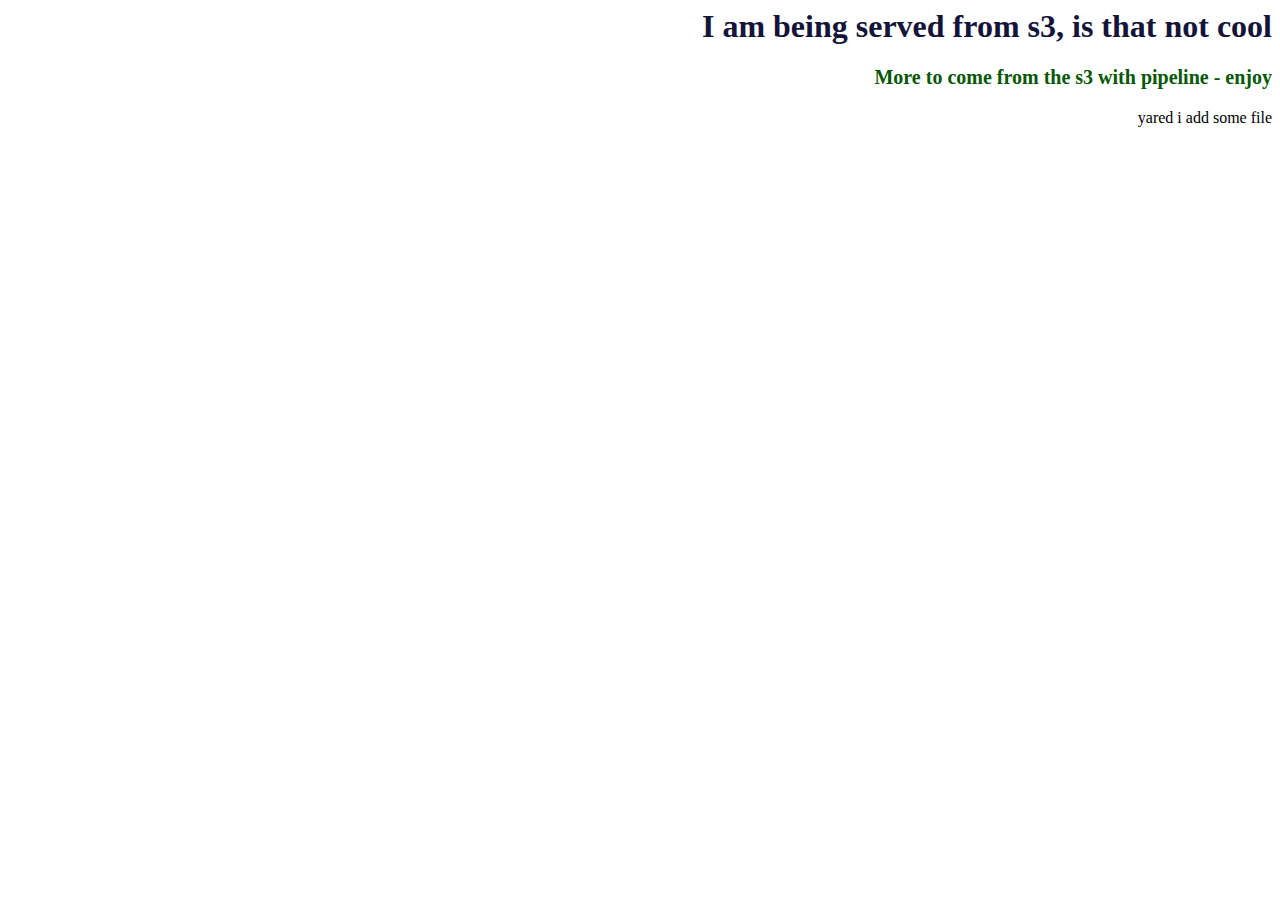
<file: index.html>
<html lang="en">
<head>
    <meta charset="UTF-8">
    <meta name="viewport" content="width=device-width, initial-scale=1.0">
    <title>S3 Check with file</title>
    <link href="style.css" rel="stylesheet" />
</head>
<body>
    <h1> I am being served from s3, is that not cool</h1>
    <p>More to come from the s3 with pipeline - enjoy</p>
<hi>yared i add some file </hi>
</body>
</html>
</file>
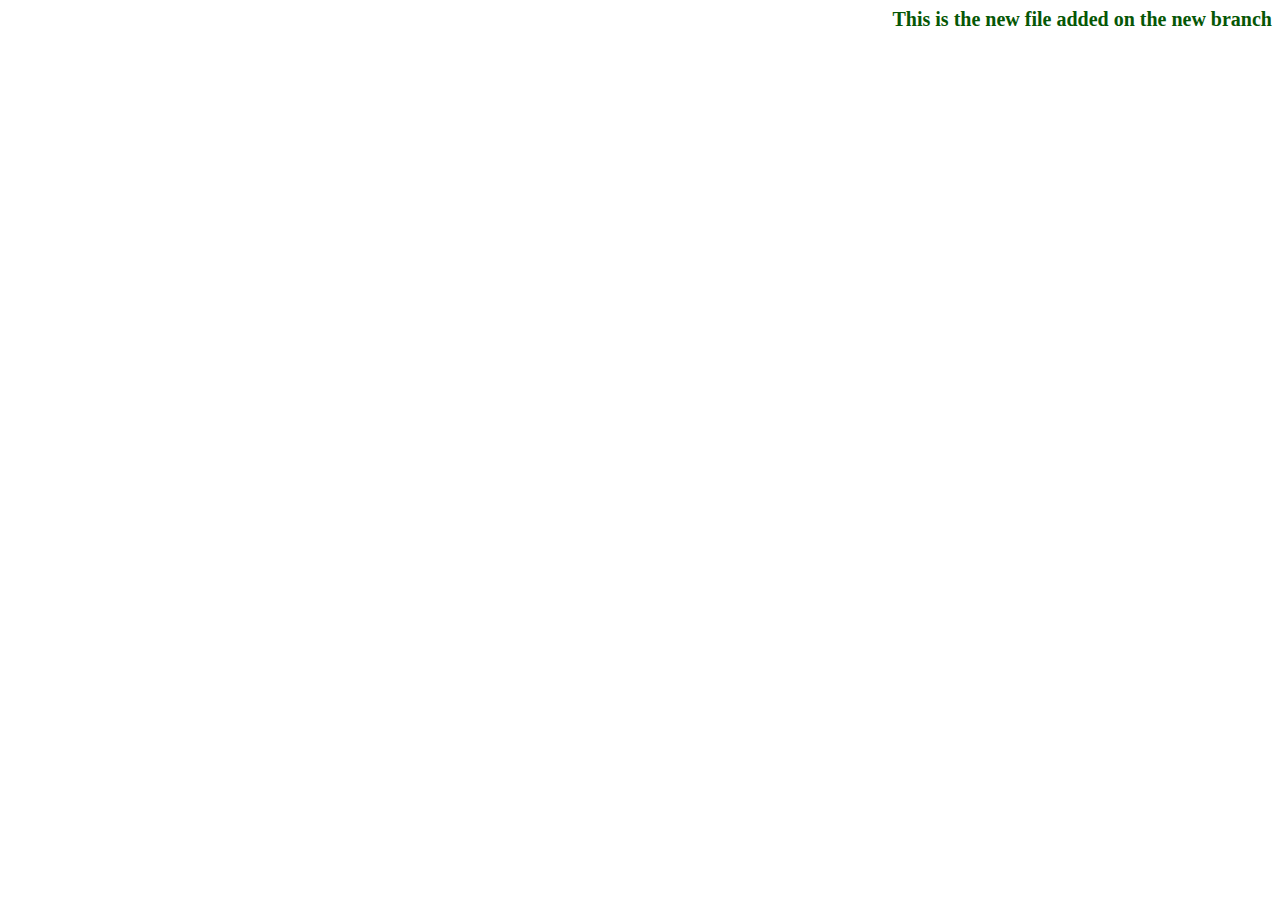
<file: contact.html>
<html lang="en">
<head>
    <meta charset="UTF-8">
    <meta name="viewport" content="width=device-width, initial-scale=1.0">
    <title>Contact</title>
    <link href="style.css" rel="stylesheet" />
</head>
<body>
    <p>This is the new <span class="make-format">file added</span> on the new branch</p>
</body>
</html>
</file>
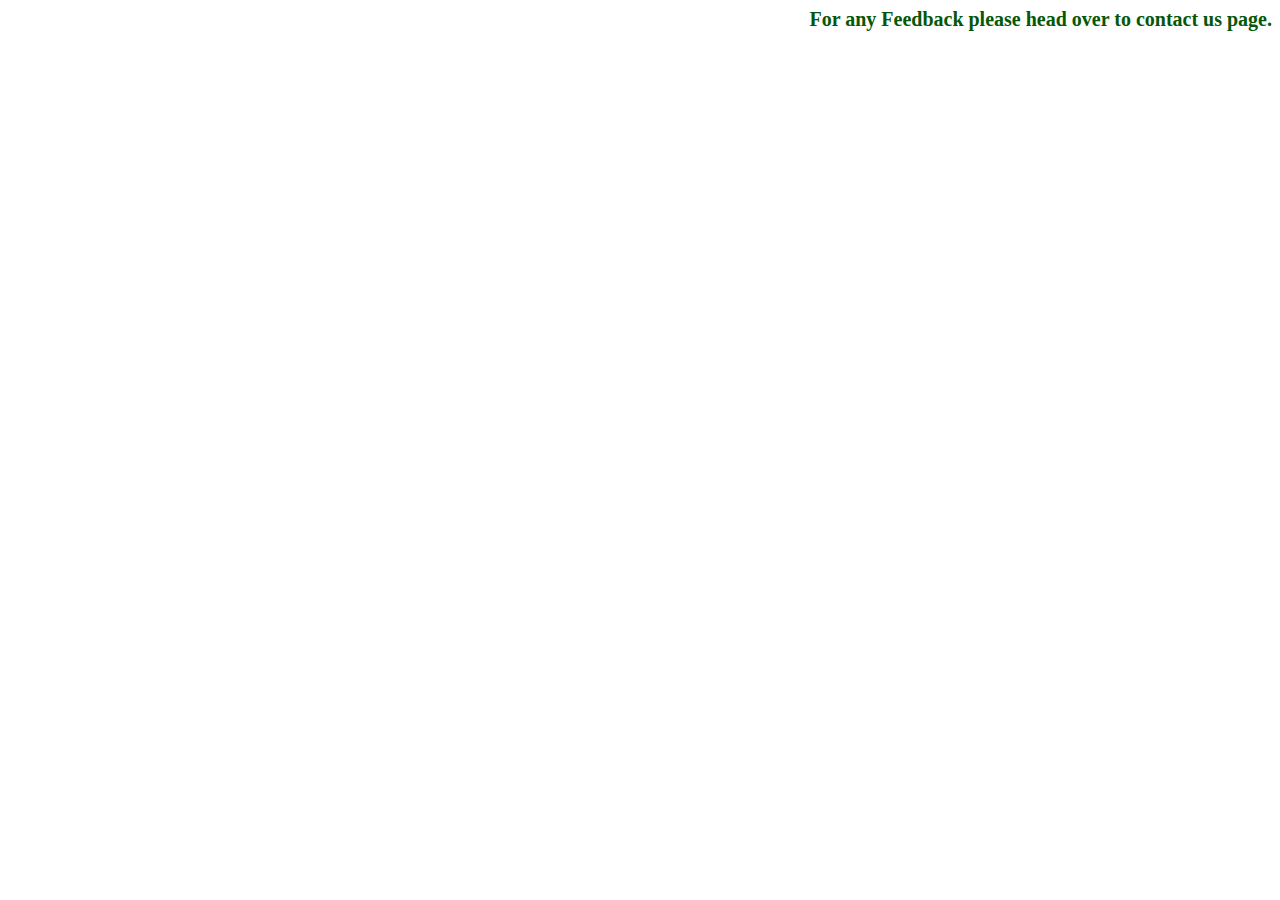
<file: feedback.html>
<html lang="en">
<head>
    <meta charset="UTF-8">
    <meta name="viewport" content="width=device-width, initial-scale=1.0">
    <title>Feedback</title>
    <link href="style.css" rel="stylesheet" />
</head>
<body>
    <p>For any <span class="feedback">Feedback</span> please head over to contact us page.</p>
</body>
</html>
</file>
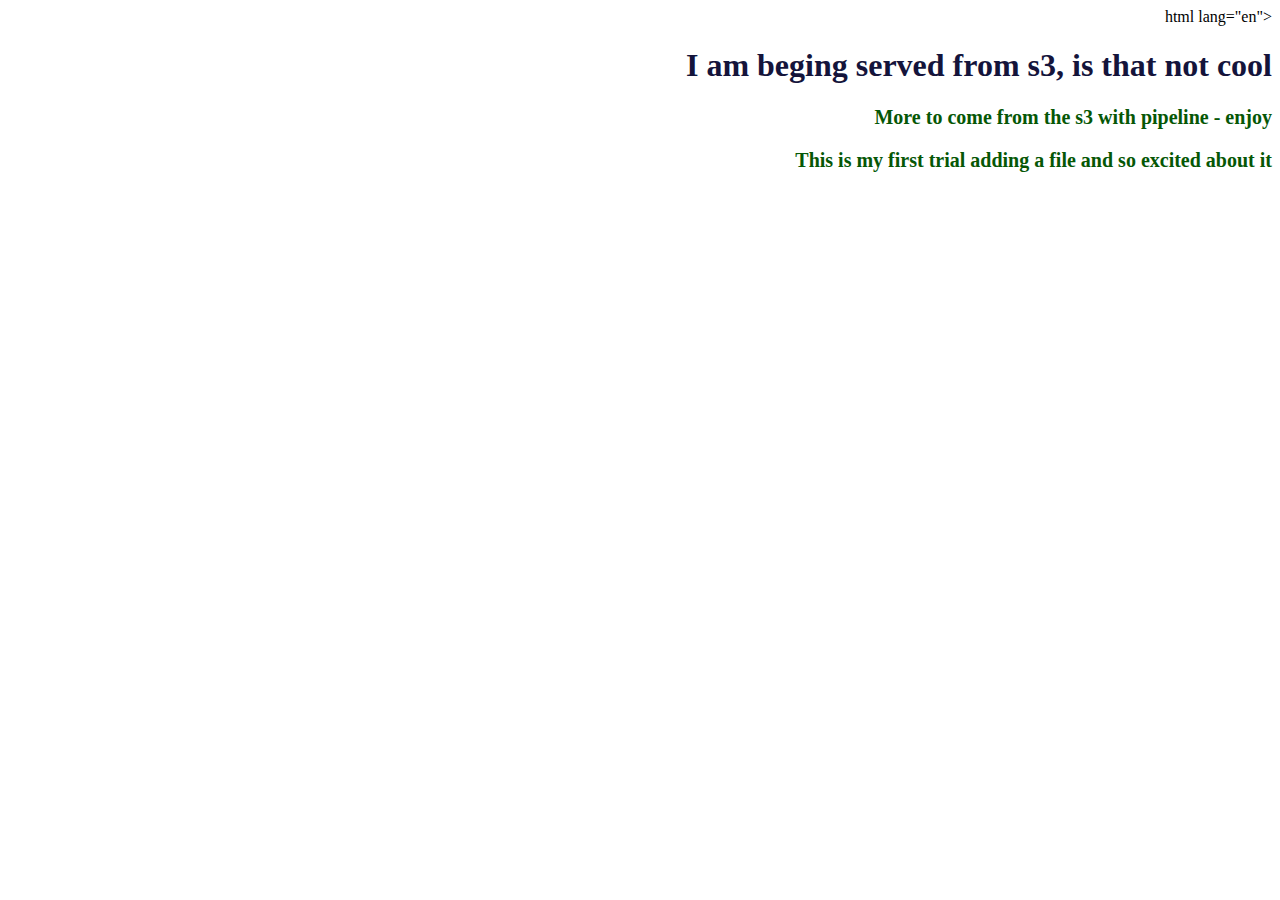
<file: tefera.html>
html lang="en">
<head>
    <meta charset="UTF-8">
    <meta name="viewport" content="width=device-width, initial-scale=1.0">
    <title>Updates on pushed files</title>
    <link href="style.css" rel="stylesheet" />
</head>
<body>
    <h1> I am beging served from s3, is that not cool</h1>
    <p>More to come from the s3 with pipeline - enjoy</p>
    <p>This is my first trial adding a file and so excited about it</p>
</body>
</html>
</file>
<file: style.css>
h1 {
    color: rgb(20, 20, 59);
}
body {
    text-align: right;
}
p {
    font-size: 20px;
    color: rgb(6, 87, 6);
    font-weight: bold;
}
</file>
